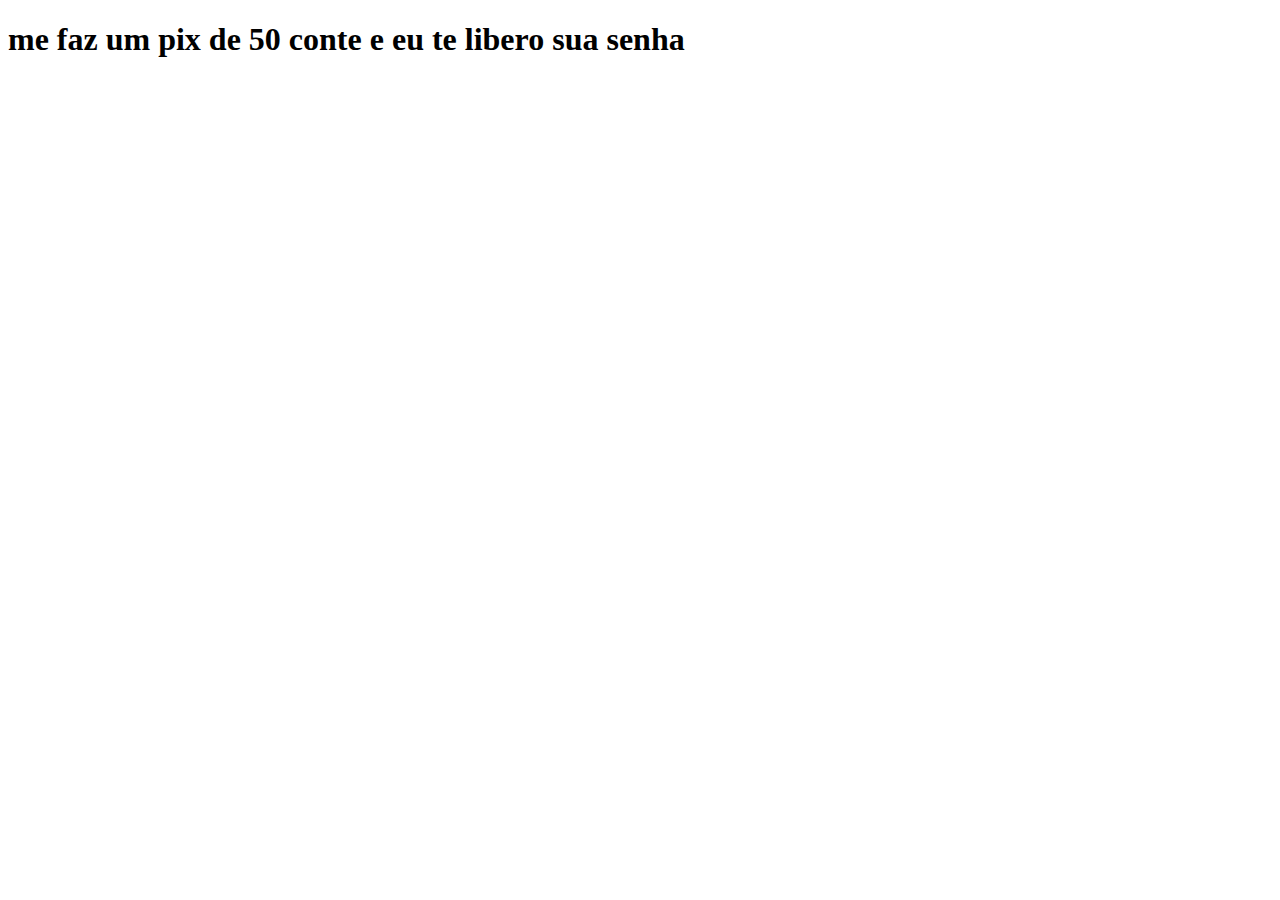
<file: esqueci.html>
<!DOCTYPE html>
<html lang="en">
<head>
    <meta charset="UTF-8">
    <meta name="viewport" content="width=device-width, initial-scale=1.0">
    <title>teste</title>
</head>
<body>
    <h1>me faz um pix de 50 conte e eu te libero sua senha</h1>
</body>
</html>
</file>
